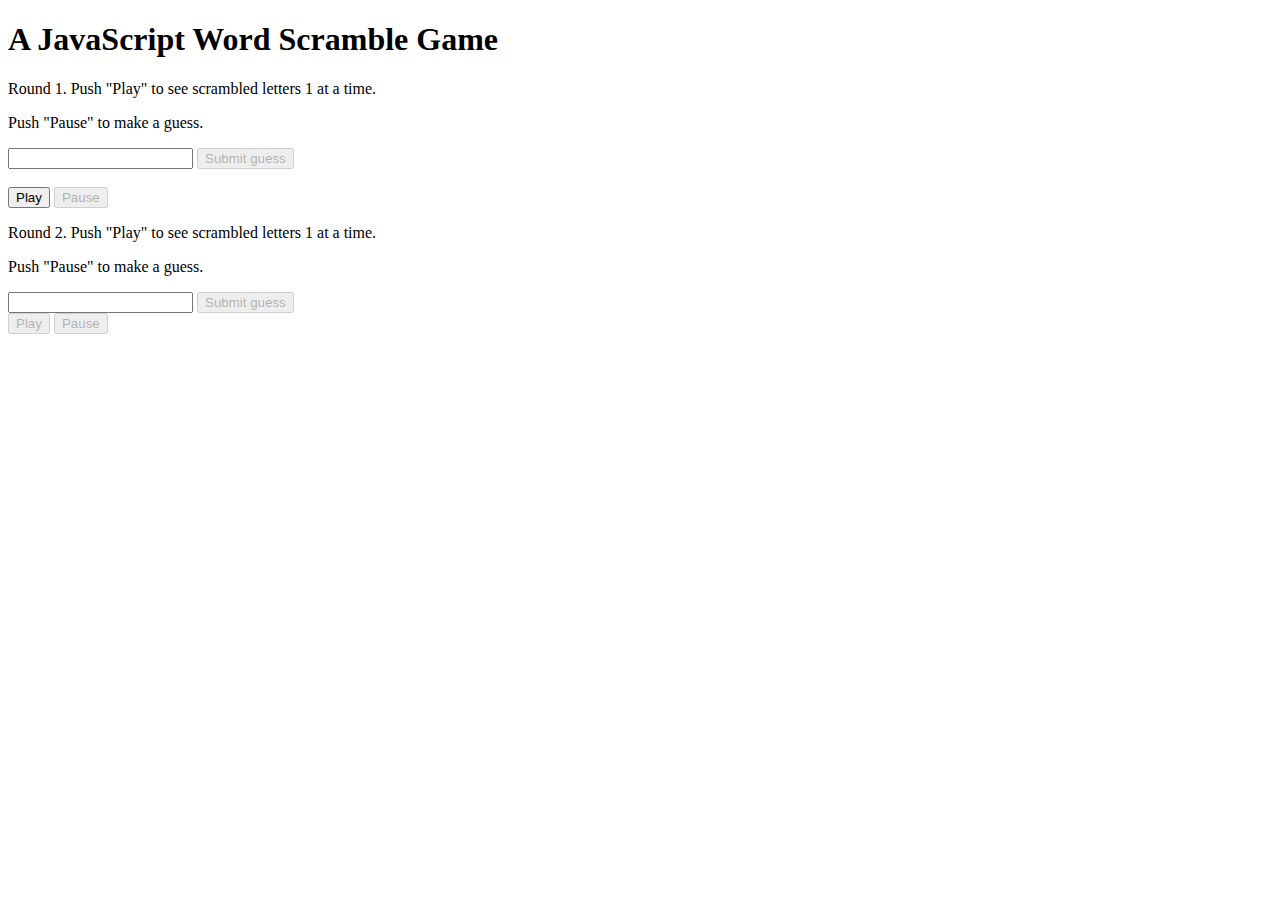
<file: mikejs/guessing_game.html>
<!DOCTYPE html>
<html>
<head>
    <title>Word Scramble</title>
</head>
<body>
    <h1>A JavaScript Word Scramble Game</h1>
    
    <p> Round 1. Push "Play" to see scrambled letters 1 at a time.</p>
    <p> Push "Pause" to make a guess.</p>
    
    <p id="text-field"></p>
    
    <form id="get_input">
        <input id="guess-word" type="text">
        <input id="submit-guess" type="submit" value="Submit guess" disabled>
    </form>
    
    <br>
    
    <button id="play" value="Play">Play</button>
    <button id="pause" value="Pause" disabled>Pause</button>
    
    <p> Round 2. Push "Play" to see scrambled letters 1 at a time.</p>
    <p> Push "Pause" to make a guess.</p>

    
    <p id="text-field-2"></p>
 
    <form id="get_input-2">
        <input id="guess-word-2" type="text">
        <input id="submit-guess-2" type="submit" value="Submit guess" disabled>
    </form>
        
    <button id="play-2" value="Play" disabled>Play</button>
    <button id="pause-2" value="Pause" disabled>Pause</button>
    
    <br>
    
    <strong><p id="game-result"></p></strong>
  
    <script>
        "use strict";
        
        var WORDS = ["lumberjack", "mozzarella", "explicable", "outjumping", "colloquium"];
        
        var MEANINGS = ["the worker in the logging industry who performs the initial harvesting and transport of trees for ultimate processing into forest products", 
                        "is a traditionally southern Italian dairy product made from Italian buffalo's milk by the pasta filata method", 
                        "capable of being explained",
                        "jump higher or further than", 
                        "is an academic conference or meeting"]
        
        function scramble_word(eggs) {
            var scrambled_eggs = [];
            eggs = eggs.split('');
            while (eggs.length > 0) {
                var index = Math.floor(Math.random() * eggs.length);
                scrambled_eggs.push(eggs[index]);
                eggs.splice(index, 1);
            } 
            return scrambled_eggs.join('');
        }
        
        var c = 10;
        var state;
        var index;
        var get_word;
        var scr_word;
        
        var message = document.getElementById("text-field");
        var message2 = document.getElementById("text-field-2");
        var result = document.getElementById("game-result");
        var play = document.getElementById("play");
        var pause = document.getElementById("pause");
        var submit_guess = document.getElementById("submit-guess");
        var t;
        var user_guess;
  
        function game() {
            
            if(state == "ENABLE-2") {
                second_chance();
                return;
            }
            
            if(state === "PAUSE") {
                return;
            }
            
            if (c === 0) {
                game_over("ENABLE-2");
                return;
            }
            
            if (c === 10) {
                index = Math.floor(Math.random() * WORDS.length);
                get_word = WORDS[index];
                scr_word = scramble_word(get_word);
            }
            
            if (c > 0) {
                message.innerText = "One of the letters is: " + scr_word[c - 1];
                c -= 1;
            }
            
            t = setTimeout(game, 1000);
        }
        
        function second_chance(){
        
            if (c === 0){
                game_over("SECOND OVER");
                return;
            }
            
            if (c > 0) {
                var left_fill = "";
                for(var i = 0; i < c - 1; i++) {
                    left_fill+= "- ";
                }
                var right_fill = "";
                for(var i = 0; i < 10 - c + 1; i++){
                    right_fill += " -";
                }
                message2.innerText = left_fill + scr_word[c - 1] + right_fill;
                c -= 1;
            }
            t = setTimeout(second_chance, 1000);
        }
        
        
        function game_over(stt) {
            result.innerText += "Let's play the next round.";
            c = 10;
            state = stt;
            
            if (stt === "ENABLE-2") {
                second_round.disabled = false;
                play.disabled = true;
                pause.disabled = true;
                submit_guess.disabled = true;
            }
            
            
            if (stt === "SECOND OVER") {
                
            }
            
            clearTimeout(t);
        }
        
        play.addEventListener('click', function (){
            play.disabled = true;
            pause.disabled = false;
            state = "PLAY";
            game();
        });
        
        pause.addEventListener('click', function () {
            submit_guess.disabled = false;
            state = "PAUSE";
            clearTimeout(t);
        });
        
        submit_guess.addEventListener('click', function (evt){
            evt.preventDefault();
            user_guess = document.getElementById("guess-word");
            
            if(user_guess.value === scr_word){
                result.innerText = "Congrats! ";
            }
            else {
                result.innerText = "Nooopsie. ";
            } 
            user_guess.value = "";
            game_over("ENABLE-2");
        });
        
        var second_round = document.getElementById("play-2");
        second_round.addEventListener('click', function () {
            second_round.disabled = true;
            second_round_pause.disabled = false;
            second_chance();
        });
        
        var submit_second_guess = document.getElementById("submit-guess-2");
        var second_round_pause = document.getElementById("pause-2");
        second_round_pause.addEventListener('click', function () {
            state = "PAUSE";
            clearTimeout(t);
            submit_second_guess.disabled = false;
        });
        
        submit_second_guess.addEventListener('click', function (evt){
            user_guess = document.getElementById("guess-word-2");
            
            if(user_guess.value === scr_word){
                result.innerText = "Congrats! ";
            }
            else {
                result.innerText = "Nooopsie. ";
            }
            
            user_guess.value = "";
            result.innerText += "You did it !";
        });
        
        
    </script>
    
</body>
</html>
</file>
